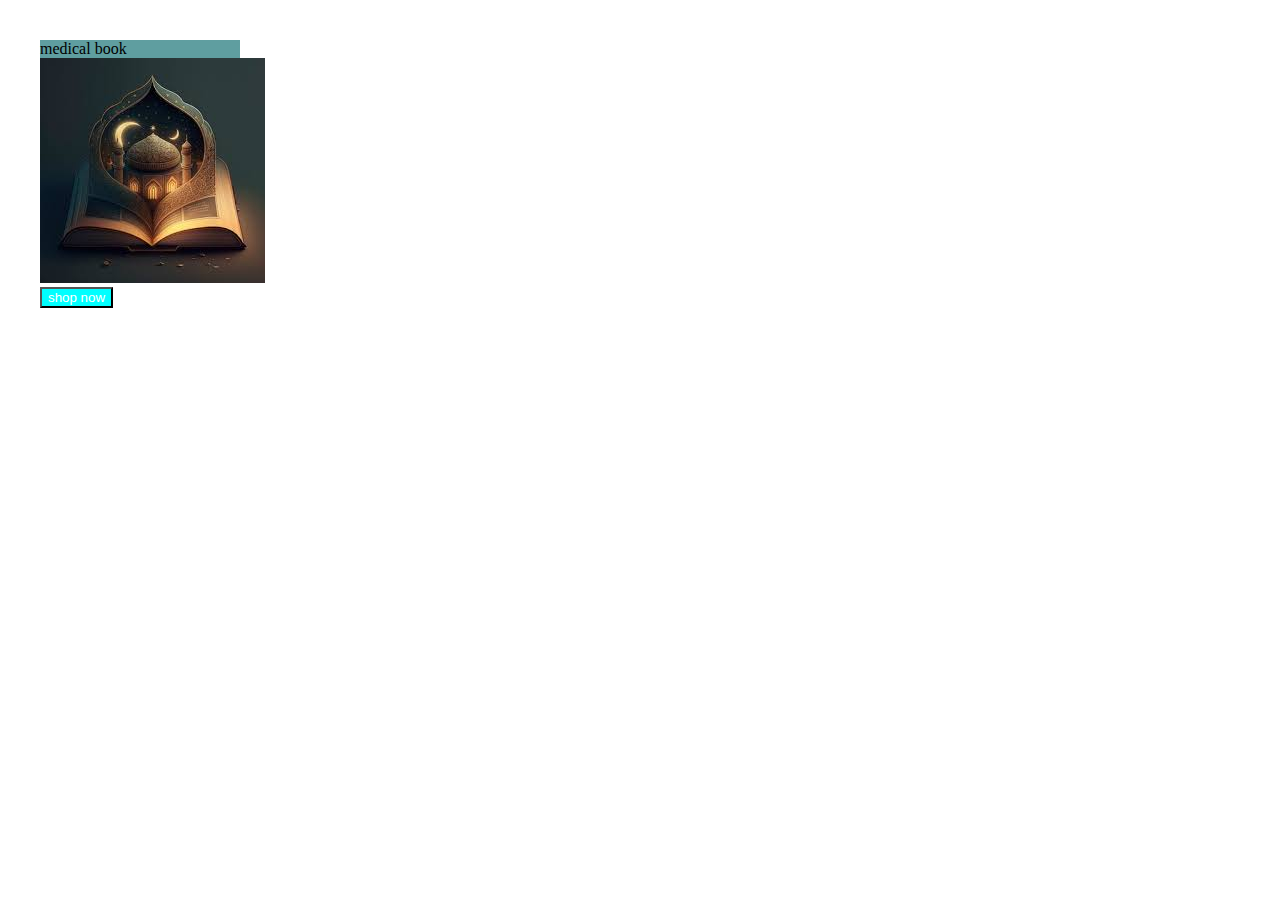
<file: bookshopbox/index.html>
<!DOCTYPE html>
<html lang="en">
<head>
    <meta charset="UTF-8">
    <meta name="viewport" content="width=device-width, initial-scale=1.0">
    <title>book shop box</title>
    <link rel="stylesheet" href="shopBox.css">
</head>
<body>
    <div class="bodydiv">
        <p class="bookname">medical book</p>
        <div class="insideBodyDev">
       <img src="/bookshopbox/islamicbook.jpeg" alt="medical book">
        </div>
       <button type="button" >shop now </button>
    </div>
</body>
</html>
</file>
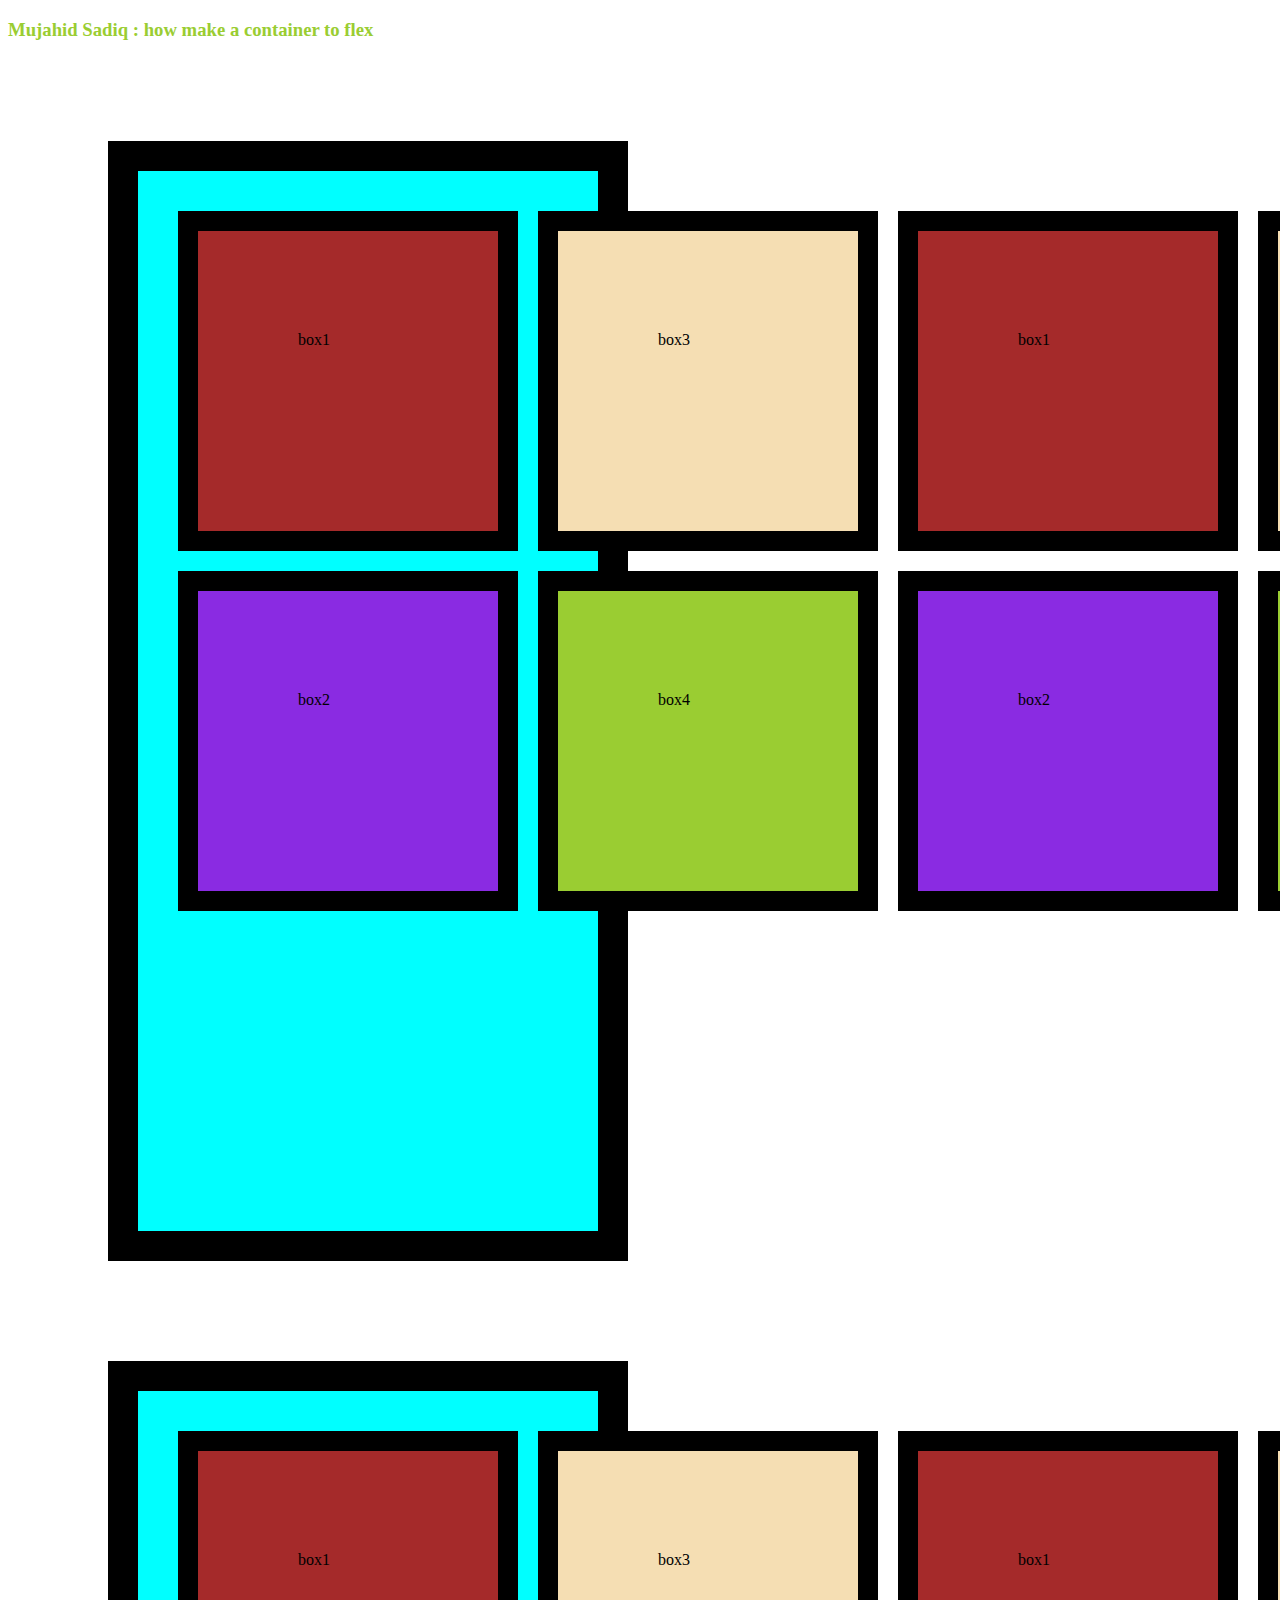
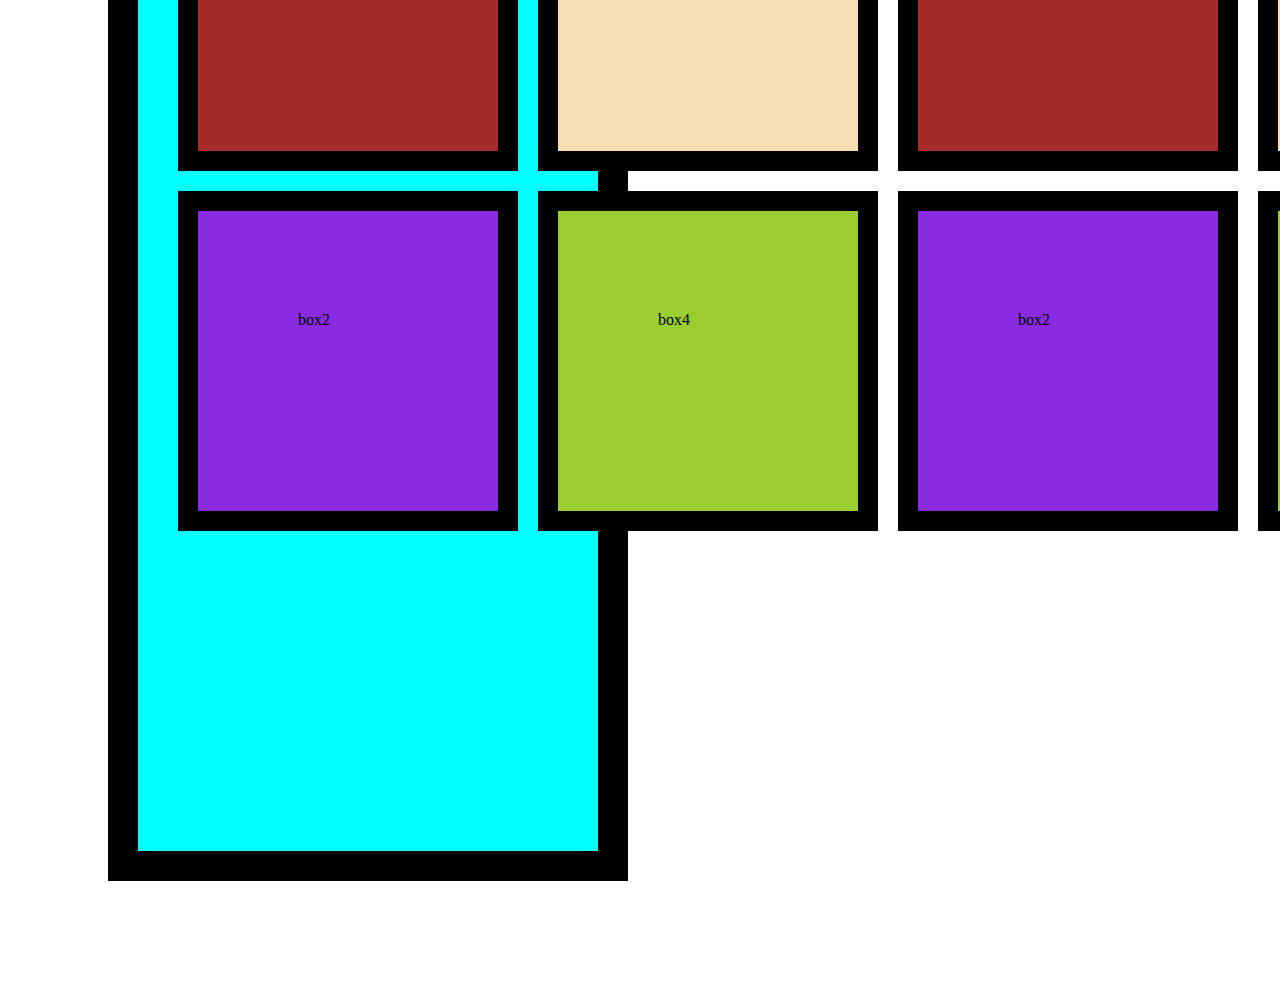
<file: flexBox/index.html>
<!DOCTYPE html>
<html lang="en">
<head>
    <meta charset="UTF-8">
    <meta name="viewport" content="width=device-width, initial-scale=1.0">
    <title>flexBox</title>
    <link rel="stylesheet" href="styling.css">
</head>
<body>
    <h3>Mujahid Sadiq : how make a container to flex </h3>
   <div class="container">
     <div class ="items  item1">box1</div>
     <div class="items item2">box2</div>
     <div class="items item3">box3</div>
     <div class="items item4">box4</div>
     <div class ="items  item1">box1</div>
     <div class="items item2">box2</div>
     <div class="items item3">box3</div>
     <div class="items item4">box4</div>
   </div>

    
   <div class="container">
    <div class ="items  item1">box1</div>
    <div class="items item2">box2</div>
    <div class="items item3">box3</div>
    <div class="items item4">box4</div>
    <div class ="items  item1">box1</div>
    <div class="items item2">box2</div>
    <div class="items item3">box3</div>
    <div class="items item4">box4</div>
  </div>
    

</body>
</html>
</file>
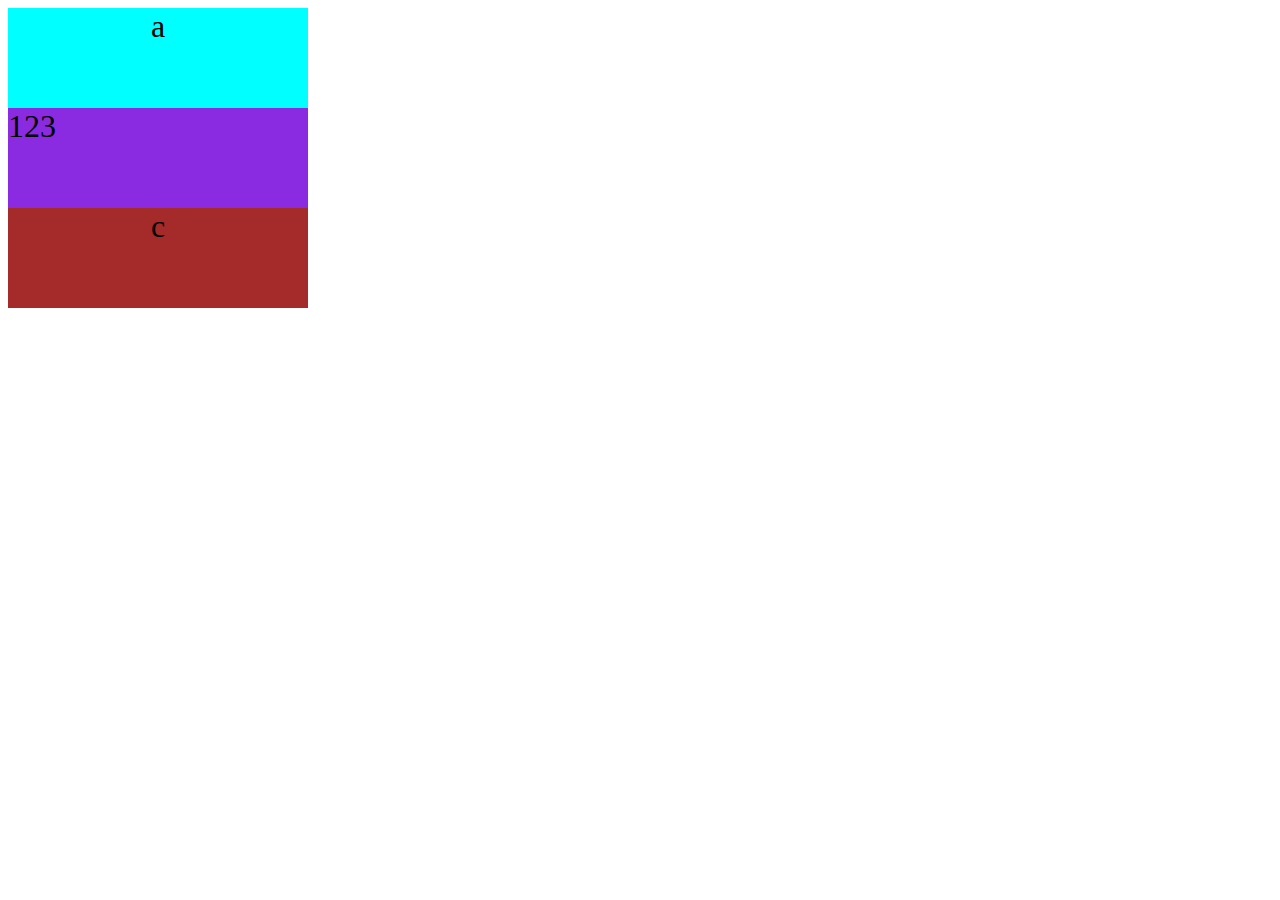
<file: nested flex/index.html>
<!DOCTYPE html>
<html lang="en">
<head>
    <meta charset="UTF-8">
    <meta name="viewport" content="width=device-width, initial-scale=1.0">
    <title>nested flex </title>
    <link rel="stylesheet" href="nestedfex.css">
</head>
<body>
    <div class="container">
        <div class="first subcontainer">a</div>
        <div class="second subcontainer">
         <div class="a">1</div>
         <div class="b">2</div>
         <div class="c">3</div>
        </div>
        <div class="third subcontainer">c</div>
      
    </div>
</body>
</html>
</file>
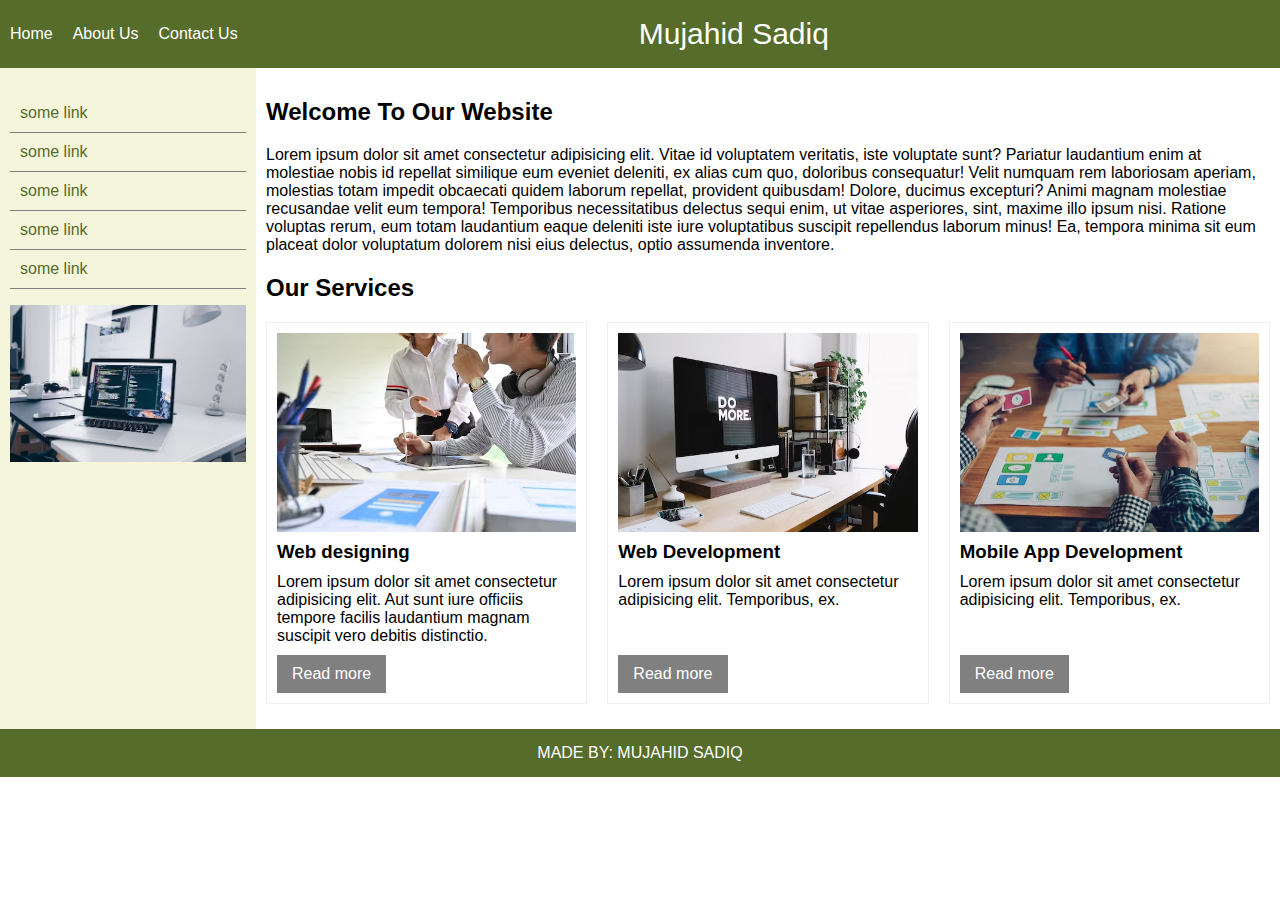
<file: website_layout/index.html>
<!DOCTYPE html>
<html lang="en">
<head>
    <meta charset="UTF-8">
    <meta name="viewport" content="width=device-width, initial-scale=1.0">
    <title>Website Layout</title>
    <link rel="stylesheet" href="https://cdnjs.cloudflare.com/ajax/libs/font-awesome/6.5.1/css/all.min.css" integrity="sha512-DTOQO9RWCH3ppGqcWaEA1BIZOC6xxalwEsw9c2QQeAIftl+Vegovlnee1c9QX4TctnWMn13TZye+giMm8e2LwA==" crossorigin="anonymous" referrerpolicy="no-referrer" />
    <link rel="stylesheet" href="webLayout.css">
</head>
<body>
   <header>
    <nav id ="menu" >
        <ul>
            <li><a href="">Home</a></li>
            <li><a href="">About Us</a></li>
            <li><a href="">Contact Us</a></li>
        </ul>
    </nav>
    <div id="logo">
        <a href="">Mujahid Sadiq</a>
    </div>
    <nav id="social_links">
        <ul>
            <li><a href=""><i class="fa-brands fa-facebook"></i></a></li>
            <li><a href=""><i class="fa-brands fa-twitter"></i></a></li>
            <li><a href=""><i class="fa-brands fa-google-plus-g"></i></a></li>
        </ul>
    </nav>
   </header> 
   <div id="main">
    <aside class="">
       <ul>
        <li><a href="">some link</a></li>
        <li><a href="">some link</a></li>
        <li><a href="">some link</a></li>
        <li><a href="">some link</a></li>
        <li><a href="">some link</a></li>
       </ul>
       <img src="/website_layout/web-office.avif" alt="web office image">
    </aside>
     <article class=""> 
        <h2>Welcome To Our Website</h2>
        <p>Lorem ipsum dolor sit amet consectetur adipisicing elit. Vitae id voluptatem veritatis, iste voluptate sunt? Pariatur laudantium enim at molestiae nobis id repellat similique eum eveniet deleniti, ex alias cum quo, doloribus consequatur! Velit numquam rem laboriosam aperiam, molestias totam impedit obcaecati quidem laborum repellat, provident quibusdam! Dolore, ducimus excepturi? Animi magnam molestiae recusandae velit eum tempora! Temporibus necessitatibus delectus sequi enim, ut vitae asperiores, sint, maxime illo ipsum nisi. Ratione voluptas rerum, eum totam laudantium eaque deleniti iste iure voluptatibus suscipit repellendus laborum minus! Ea, tempora minima sit eum placeat dolor voluptatum dolorem nisi eius delectus, optio assumenda inventore.</p>
         <h2>Our Services</h2>
         <div class="services-container">
         
         
            

            <div class="service-box">
            <div class="service-img">
                <!-- <img src="/bookshopbox/islamicbook.jpeg" alt="medical book"> -->
                <img src="/website_layout/web-image.avif" alt="web image "> 
            </div>
            <div class="service-title">
                <h3>Web designing</h3>
            </div>
            <div class="service-desc">
                <p>Lorem ipsum dolor sit amet consectetur adipisicing elit. Aut sunt iure officiis tempore facilis laudantium magnam suscipit vero debitis distinctio.</p>
            </div>
            <div class="call-to-action">
                <a href="">Read more</a>
            </div>
           </div>



           <div class="service-box">
            <div class="service-img">
                <img src="/website_layout/web-design.avif" alt="">
            </div>
            <div class="service-title">
                <h3>Web Development</h3>
            </div>
            <div class="service-desc">
                <p>Lorem ipsum dolor sit amet consectetur adipisicing elit. Temporibus, ex.</p>
            </div>
            <div class="call-to-action">
                <a href="">Read more</a>
            </div>
           </div>

           <div class="service-box">
            <div class="service-img">
                <img src="/website_layout/mobile-app.avif" alt="">
            </div>
            <div class="service-title">
                <h3>Mobile App Development</h3>
            </div>
            <div class="service-desc">
                <p>Lorem ipsum dolor sit amet consectetur adipisicing elit. Temporibus, ex.</p>
            </div>
            <div class="call-to-action">
                <a href="">Read more</a>
            </div>
           </div>   

         </div>
    </article>
    
   </div>
   <footer>MADE BY: MUJAHID SADIQ</footer>
</body>
</html>
</file>
<file: bookshopbox/shopBox.css>
*{
    box-sizing: border-box;
}

body,h1,p,ul,ol,li{
    margin: 0;
    padding:0;
}

.bodydiv{
    background-color: cadetblue;
    height:150px;
    width:200px;
    /* padding: 40px; */
    margin: 40px;

    flex-direction: row;
    /* justify-content: center; */

}

.bookname{
    justify-content: center;
}

button{
    width:fit-content;
    height:fit-content;
    background-color: aqua;
    color: white;
    
 }
 /*
.bookname{
    height: 40px;
    width: 40px;
} */
</file>
<file: flexBox/styling.css>
h3{
    color:yellowgreen;
   
    
    /* background-color: blue; */
    
}

.container{
    height:1000px;
    background-color: aqua;
    width: 400px;
    display:flex;
     flex-direction:column; 
     flex-wrap:wrap;
     margin: 100px;
     border:30px black solid ;
     padding :30px;
    /* flex-direction: row; */
    /* flex-direction: column-reverse; */
    /* flex-direction: column; */
    /* flex-direction: row-reverse; */
     /* display:flex; this thing make container to flex ,flex is a inline property */
}



 .items{
    height: 100px;
    width: 100px;
     margin:10px; 
     padding:100px;
     border:20px solid black;
} 


.item1{
    background-color: brown;
   
}
.item2{
    background-color:blueviolet;
   
}
.item3{
    background-color:wheat;
    
}
.item4{
    background-color:yellowgreen;
   
}
</file>
<file: nested flex/nestedfex.css>
.container{
    height: 300px;
    width: 300px;
    background-color: aqua;
    display: flex;
    flex-direction: column;
}

.subcontainer{
    height: 100px;
    font-size: xx-large;
   background-color: blueviolet;
   text-align: center;
}
.first{
    background-color: aqua;
}
.second{
    display: flex;
    flex-grow: 1;
    text-align: center;
   
} 
.third{
    background-color: brown;
}
.second.a{
    text-align: center;
}
</file>
<file: website_layout/webLayout.css>
*{
    box-sizing: border-box;
}
body{
    font-family: Arial, Helvetica, sans-serif;
    display: flex;
    flex-direction: column;
    margin: 0;


}

a{
    text-decoration: none;
}

header{
    background-color:#566c2b;
    display: flex;
    align-items: center;
    padding: 15px 0;
}
header ul{
    list-style: none;
    display:flex;
    padding: 0;
    margin: 0;
}
header a{
    color :white;
}

#logo {
    margin:0 auto;
    font-size: 30px;
}

#menu li{
    padding: 10px;
}

#social_links li{
    padding:10px;
}
#main{
    display: flex;
}
article{
    padding: 10px;
}
aside{
    padding: 10px;
    flex:0 0 20vw;
    background-color: beige;
}

aside ul{
    list-style: none;
    padding:0;
}
aside ul a{
color:#566c2b;
padding: 10px;
display: block;
border-bottom: 1px solid grey;
}
aside img{
    width: 100%;
}

.services-container{
    display:flex;
    flex-wrap: wrap;
    justify-content: space-between;
}
.service-box{
    border:1px solid #eee;
    flex-basis: 32%;
    max-width: 370px;
    padding: 10px;
    margin-bottom: 15px;
    display: flex;
    flex-direction: column;
}
.call-to-action{
    align-self: flex-start;
    margin-top: auto;
}

.call-to-action a{
   
    background-color: grey;
    border:2px solid transparent;
    color:white;
    padding:8px 13px;
    display:block;

}

.call-to-action a:hover{
    color:grey;
    background-color:transparent;
    border:2px solid grey;
    border-radius: 4px;

}
.service-box img{
    width: 100%;
}
.service-box h3{
    margin:5px 0 10px;
}
.service-box p{
    margin:0 0 10px;
}

footer{
    background-color: #566c2b;
    color:white;
    text-align: center;
    padding: 15px 0;
}


@media screen and (max-width:850px) {
    .service-box{
       
        flex-basis: 48%;
       
    }
    aside{
      
        flex:0 0 30vw;
    }

    
}

@media screen and (max-width:600px) {
   header{
    flex-direction: column;
   }
   #logo{
    order: -1;
   }

   #main{
    flex-direction: column;
   }
   article{
    order: -1;
   }

   .services-container{
    flex-direction: column;
    align-items: center;
   }
   h2{
    text-align: center;
   }
    
}
</file>
